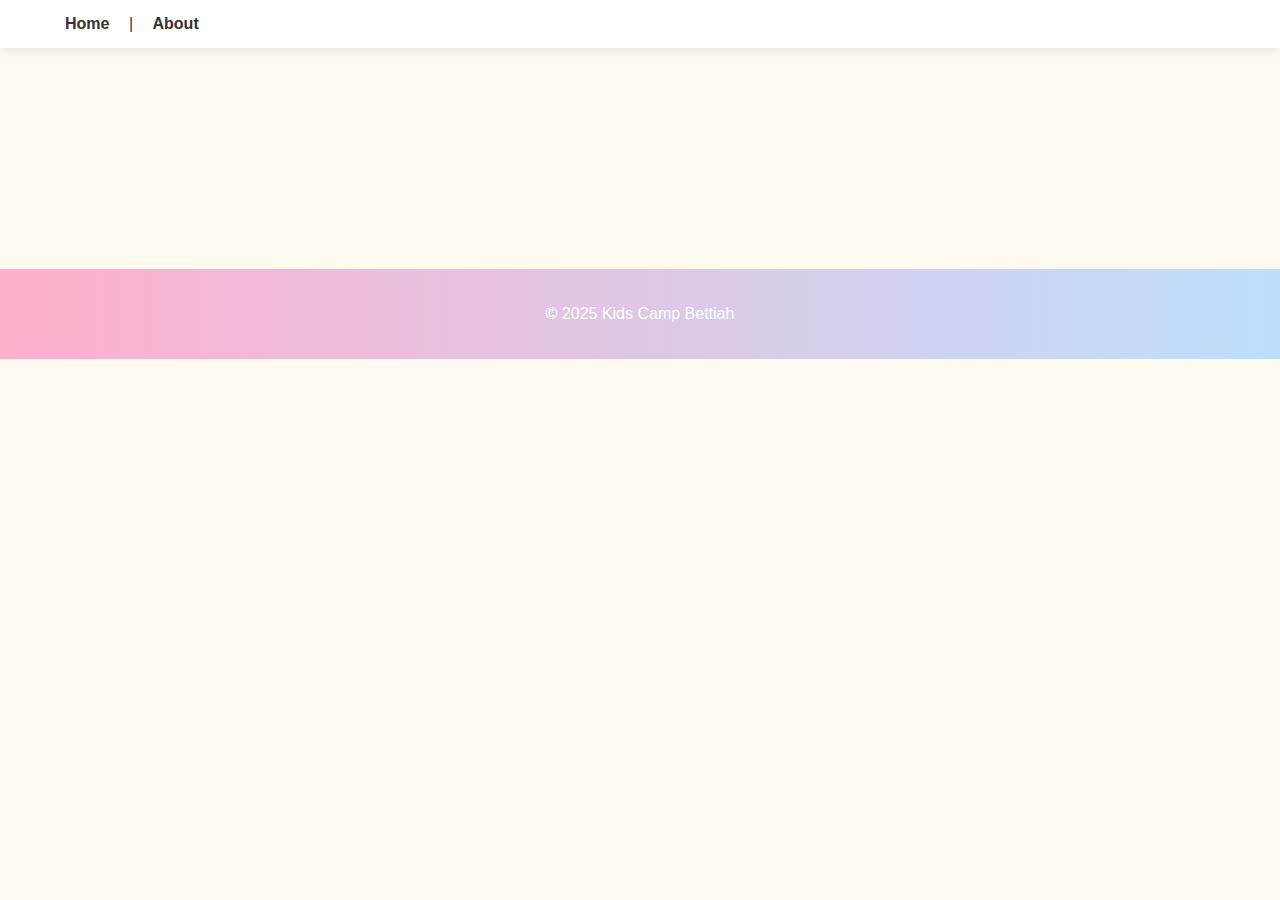
<file: about.html>
<!DOCTYPE html>
<html lang="en">
<head>
<meta charset="UTF-8">
<meta name="viewport" content="width=device-width, initial-scale=1.0">
<title>About - Kids Camp Bettiah</title>
<link rel="stylesheet" href="style.css">
</head>
<body>

<header>
  <nav>
    <a href="index.html">Home</a> |
    <a href="about.html">About</a>
  </nav>
</header>

<section class="section">
  <h2>About Us</h2>
  <p>Kids Camp Bettiah nurtures young minds with joyful learning, creativity, and a safe environment for play and growth.</p>
</section>

<footer>
  <p>© 2025 Kids Camp Bettiah</p>
</footer>

</body>
</html>
</file>
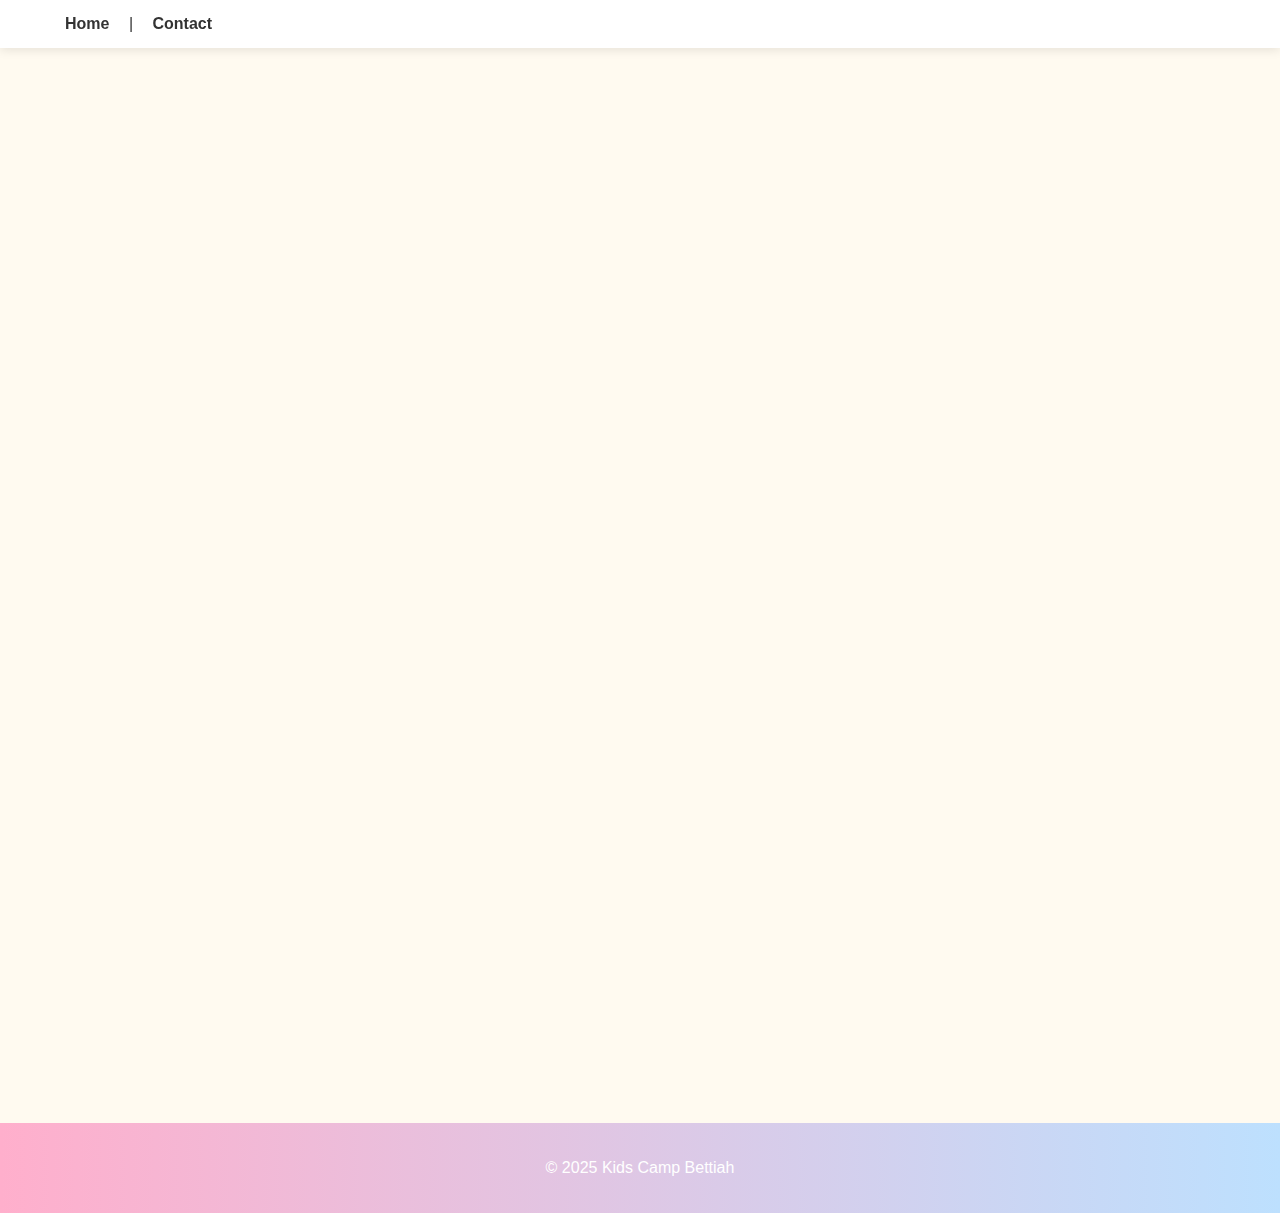
<file: contact.html>
<!DOCTYPE html>
<html lang="en">
<head>
<meta charset="UTF-8">
<meta name="viewport" content="width=device-width, initial-scale=1.0">
<title>Contact - Kids Camp Bettiah</title>
<link rel="stylesheet" href="style.css">
</head>
<body>

<header>
  <nav>
    <a href="index.html">Home</a> | 
    <a href="contact.html">Contact</a>
  </nav>
</header>

<section class="section">
  <h2>Contact & Enquiry</h2>
  <form action="https://formspree.io/f/YOUR_FORM_ID" method="POST">
    <input type="text" name="parent_name" placeholder="Parent Name" required>
    <input type="text" name="child_name" placeholder="Child Name" required>
    <input type="tel" name="phone" placeholder="Phone" required>
    <input type="email" name="email" placeholder="Email (optional)">
    <textarea name="message" placeholder="Message"></textarea>
    <button type="submit">Submit</button>
  </form>

  <a href="https://wa.me/YOUR_WHATSAPP_NUMBER?text=Interested%20in%20Kids%20Camp%20Bettiah" class="btn whatsapp-btn">
    Chat on WhatsApp
  </a>
</section>

<section class="section">
  <h2>Find Us</h2>
  <iframe 
    src="https://www.google.com/maps/embed?pb=YOUR_GOOGLE_MAPS_EMBED_CODE"
    width="100%" height="300" style="border:0;" allowfullscreen="" loading="lazy"></iframe>
</section>

<footer>
  <p>© 2025 Kids Camp Bettiah</p>
</footer>

</body>
</html>
</file>
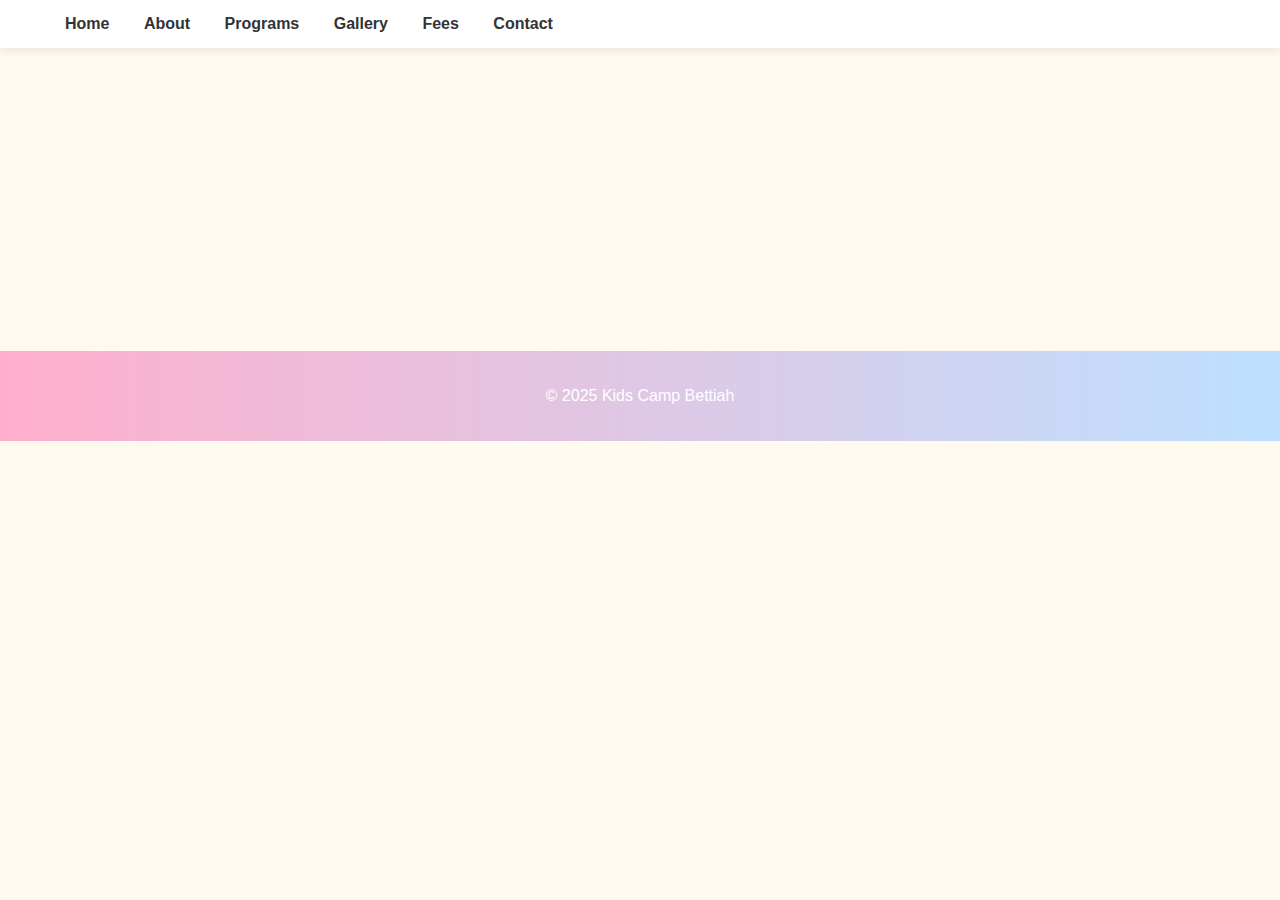
<file: fees.html>
<!DOCTYPE html>
<html lang="en">
<head>
<meta charset="UTF-8">
<meta name="viewport" content="width=device-width, initial-scale=1.0">
<title>Fees - Kids Camp Bettiah</title>
<link rel="stylesheet" href="style.css">
</head>
<body>

<header>
  <nav>
    <a href="index.html">Home</a>
    <a href="about.html">About</a>
    <a href="programs.html">Programs</a>
    <a href="gallery.html">Gallery</a>
    <a href="fees.html">Fees</a>
    <a href="contact.html">Contact</a>
  </nav>
</header>

<section class="section">
  <h2>Admission Fees</h2>
  <table>
    <tr><th>Program</th><th>Monthly Fee</th></tr>
    <tr><td>Play Group</td><td>₹2,000</td></tr>
    <tr><td>Nursery</td><td>₹2,500</td></tr>
    <tr><td>LKG</td><td>₹3,000</td></tr>
    <tr><td>UKG</td><td>₹3,500</td></tr>
  </table>
</section>

<footer>
  <p>© 2025 Kids Camp Bettiah</p>
</footer>

</body>
</html>
</file>
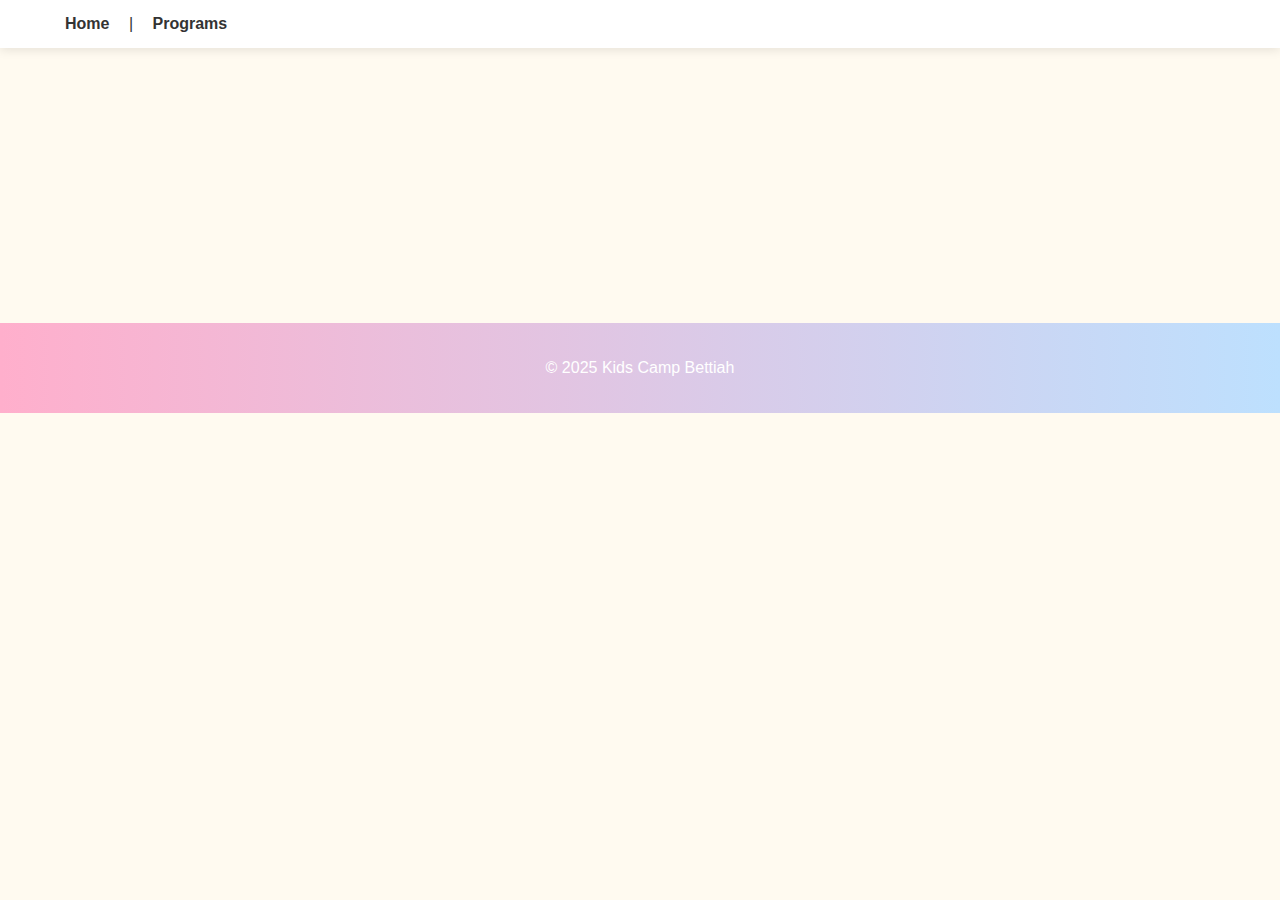
<file: programs.html>
<!DOCTYPE html>
<html lang="en">
<head>
<meta charset="UTF-8">
<meta name="viewport" content="width=device-width, initial-scale=1.0">
<title>Programs - Kids Camp Bettiah</title>
<link rel="stylesheet" href="style.css">
</head>
<body>

<header>
 <nav>
   <a href="index.html">Home</a> |
   <a href="programs.html">Programs</a>
 </nav>
</header>

<section class="section">
  <h2>Our Programs</h2>
  <ul>
    <li>Play Group – Age 2–3</li>
    <li>Nursery – Age 3–4</li>
    <li>LKG – Age 4–5</li>
    <li>UKG – Age 5–6</li>
  </ul>
</section>

<footer>
  <p>© 2025 Kids Camp Bettiah</p>
</footer>

</body>
</html>
</file>
<file: style.css>
/* Base & fonts */
body {
  margin:0; font-family:'Poppins', sans-serif; background:#fffaf0; color:#333; scroll-behavior:smooth;
}
h1,h2,h3{font-family:'Fredoka One', cursive;}

/* Sticky navbar */
header{
  position:sticky; top:0; z-index:999; background:rgba(255,255,255,0.95);
  box-shadow:0 2px 10px rgba(0,0,0,0.1);
  display:flex; justify-content:space-between; align-items:center; padding:15px 50px;
}
nav a{
  margin:0 15px; text-decoration:none; color:#333; font-weight:600; position:relative;
}
nav a::after{
  content:''; position:absolute; width:0%; height:2px; bottom:-4px; left:0; background:#06d6a0; transition:0.3s;
}
nav a:hover::after{ width:100%; }

/* Hero section */
.hero{
  height:100vh; background:linear-gradient(to bottom right,#ffafcc,#bde0fe);
  display:flex; flex-direction:column; justify-content:center; align-items:center; text-align:center; position:relative; overflow:hidden;
}
.hero h1{
  font-size:4em; color:#fff; animation:fadeInDown 1.5s ease-out;
}
.hero p{
  font-size:1.5em; color:#fff; margin-top:15px; animation:fadeIn 2s ease-out;
}
.hero .btn{
  margin-top:30px; background:#06d6a0; color:#fff; padding:15px 40px; font-size:1.2em; border-radius:50px;
  transition:0.3s; box-shadow:0 5px 15px rgba(0,0,0,0.2);
}
.hero .btn:hover{ transform:translateY(-5px); box-shadow:0 10px 25px rgba(0,0,0,0.3); }

/* Floating shapes animation */
.shape{
  position:absolute; border-radius:50%; opacity:0.7;
  animation:float 6s ease-in-out infinite alternate;
}
.shape1{width:50px;height:50px;background:#ffd166; top:20%; left:10%; animation-delay:0s;}
.shape2{width:70px;height:70px;background:#06d6a0; top:40%; left:70%; animation-delay:2s;}
@keyframes float{ 0%{transform:translateY(0);} 100%{transform:translateY(-30px);} }

/* Sections with fade-in on scroll */
.section{padding:60px 20px;text-align:center; opacity:0; transform:translateY(50px); transition:1s;}
.section.visible{opacity:1; transform:translateY(0);}

/* Cards */
.feature-cards{display:flex; flex-wrap:wrap; gap:20px; justify-content:center; margin-top:30px;}
.feature{
  background:#ffd166; padding:25px; border-radius:20px; width:200px; font-weight:bold; font-size:1.1em;
  transition:0.4s; box-shadow:0 5px 15px rgba(0,0,0,0.1);
}
.feature:hover{ transform:translateY(-10px); box-shadow:0 15px 25px rgba(0,0,0,0.2); }

/* Slider */
.slider{position:relative; max-width:90%; margin:50px auto; overflow:hidden; border-radius:20px; box-shadow:0 10px 25px rgba(0,0,0,0.2);}
.slide{display:none; width:100%; border-radius:20px; transition:1s;}
.slide.active{display:block; animation:fadeIn 1.5s;}
.prev, .next{position:absolute; top:50%; transform:translateY(-50%); background:rgba(0,0,0,0.5); color:white; padding:15px; border:none; border-radius:50%; cursor:pointer; transition:0.3s;}
.prev:hover,.next:hover{background:rgba(0,0,0,0.8);}
@keyframes fadeIn{from{opacity:0;}to{opacity:1;}}

/* Testimonials bubble */
.testimonial{display:none; padding:25px; border-left:8px solid #06d6a0; margin:15px auto; max-width:600px; background:#f0f0f0; border-radius:15px; font-style:italic; box-shadow:0 5px 15px rgba(0,0,0,0.1);}
.testimonial.active{display:block; animation:fadeIn 1s;}

/* Enquiry Form */
form{max-width:450px;margin:auto;}
form input,form textarea{width:100%;padding:12px;margin:10px 0;border-radius:10px;border:1px solid #ccc; transition:0.3s;}
form input:focus, form textarea:focus{border-color:#06d6a0; box-shadow:0 5px 15px rgba(0,0,0,0.1);}
form button{background:#06d6a0; color:white; padding:15px; border-radius:50px; font-size:1.1em; cursor:pointer; transition:0.3s;}
form button:hover{transform:translateY(-5px); box-shadow:0 10px 25px rgba(0,0,0,0.2);}

/* Footer */
footer{background:linear-gradient(to right,#ffafcc,#bde0fe); color:#fff; padding:20px;text-align:center;}
</file>
